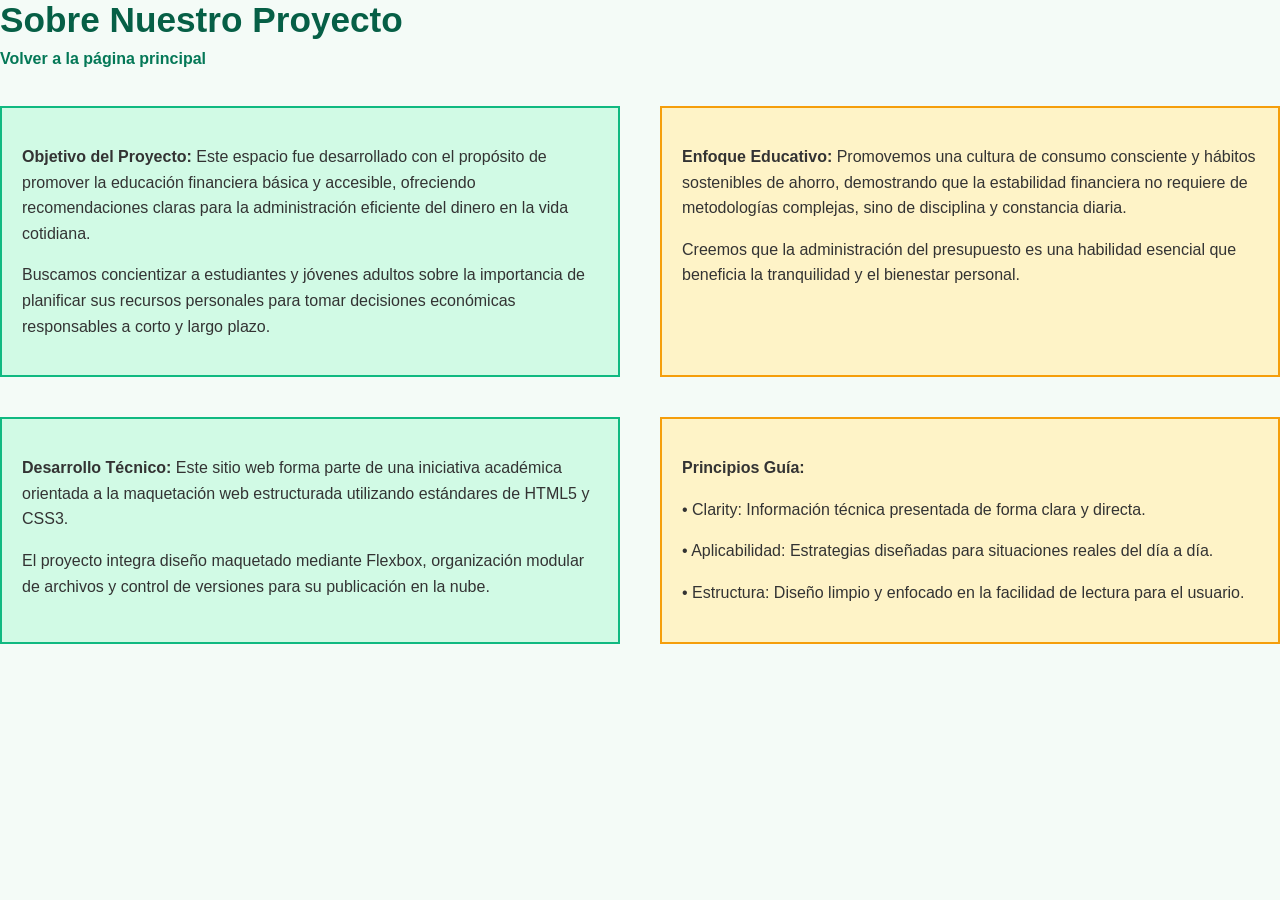
<file: nosotros.html>
<!DOCTYPE html>
<html lang="es">
<head>
    <meta charset="UTF-8">
    <meta name="viewport" content="width=device-width, initial-scale=1.0">
    <title>Sobre Nosotros | Ahorro Cotidiano</title>
    <link rel="stylesheet" href="style.css">
</head>
<body>

    <h1>Sobre Nuestro Proyecto</h1>

    <a href="index.html">Volver a la página principal</a>
    <br><br>
    <div class="flex">
        <div class="leftdiv">
            <p><strong>Objetivo del Proyecto:</strong> Este espacio fue desarrollado con el propósito de promover la educación financiera básica y accesible, ofreciendo recomendaciones claras para la administración eficiente del dinero en la vida cotidiana.</p>
            <p>Buscamos concientizar a estudiantes y jóvenes adultos sobre la importancia de planificar sus recursos personales para tomar decisiones económicas responsables a corto y largo plazo.</p>
        </div>

        <div class="rightdiv">
            <p><strong>Enfoque Educativo:</strong> Promovemos una cultura de consumo consciente y hábitos sostenibles de ahorro, demostrando que la estabilidad financiera no requiere de metodologías complejas, sino de disciplina y constancia diaria.</p>
            <p>Creemos que la administración del presupuesto es una habilidad esencial que beneficia la tranquilidad y el bienestar personal.</p>
        </div>
    </div>
    <div class="flex">
        <div class="leftdiv">
            <p><strong>Desarrollo Técnico:</strong> Este sitio web forma parte de una iniciativa académica orientada a la maquetación web estructurada utilizando estándares de HTML5 y CSS3.</p>
            <p>El proyecto integra diseño maquetado mediante Flexbox, organización modular de archivos y control de versiones para su publicación en la nube.</p>
        </div>

        <div class="rightdiv">
            <p><strong>Principios Guía:</strong></p>
            <p>• Clarity: Información técnica presentada de forma clara y directa.</p>
            <p>• Aplicabilidad: Estrategias diseñadas para situaciones reales del día a día.</p>
            <p>• Estructura: Diseño limpio y enfocado en la facilidad de lectura para el usuario.</p>
        </div>
    </div>

</body>
</html>
</file>
<file: style.css>
body {
    margin: 0;
    background-color: #f4fbf7;
    font-family: Arial, sans-serif;
    color: #333333;
}

header {
    background-color: #ffffff;
    padding: 20px;
    border-bottom: 3px solid #10b981;
}

h1 {
    font-family: 'Trebuchet MS', 'Lucida Sans', sans-serif;
    font-size: 2.2rem;
    color: #065f46;
    margin: 0 0 10px 0;
}

h2 {
    font-size: 1.3rem;
    color: #047857;
    margin-top: 0;
}

p {
    font-size: 1rem;
    line-height: 1.6rem;
}

a {
    color: #047857;
    font-weight: bold;
    text-decoration: none;
    margin-right: 15px;
}

a:hover {
    text-decoration: underline;
}

main {
    padding: 20px;
    max-width: 1000px;
    margin: 0 auto;
}

.imgclass {
    width: 100%;
    max-height: 350px;
    object-fit: cover;
}

.flex {
    margin-top: 20px;
    display: flex;
    justify-content: space-between;
    margin-bottom: 40px;
}

.leftdiv {
    width: 45%;
    background-color: #d1fae5;
    border: 2px solid #10b981;
    padding: 20px;
}

.rightdiv {
    width: 45%;
    background-color: #fef3c7;
    border: 2px solid #f59e0b;
    padding: 20px;
}

footer {
    background-color: #065f46;
    padding: 15px;
    text-align: center;
}

footer p {
    color: #ffffff;
    margin: 0;
}
</file>
